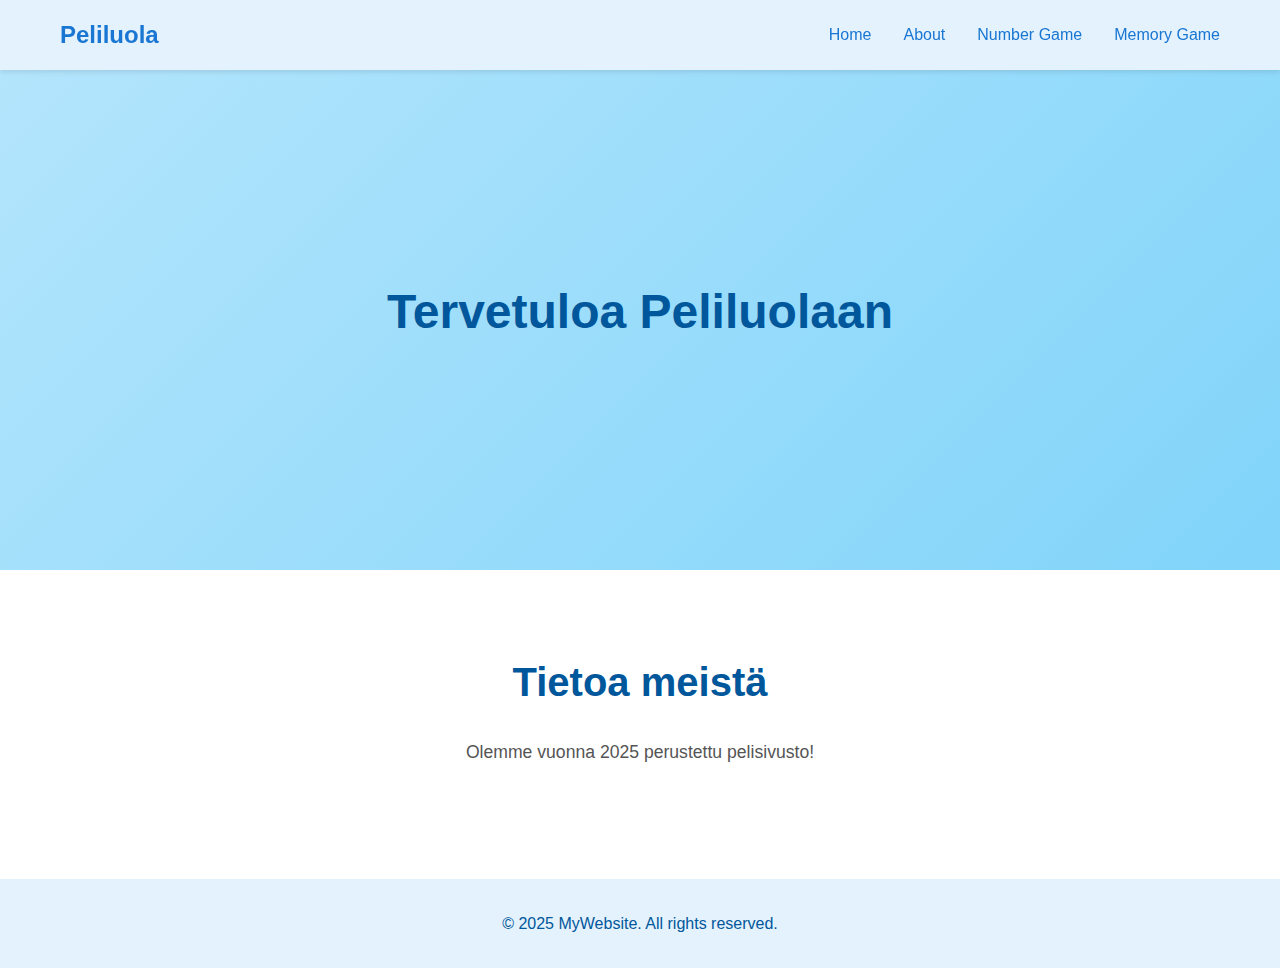
<file: index.html>
<!DOCTYPE html>
<html lang="en">
<head>
    <meta charset="UTF-8">
    <meta name="viewport" content="width=device-width, initial-scale=1.0">
    <title>Luola</title>
    <link rel="stylesheet" href="styles.css">
</head>
<body>
    <header>
        <nav class="navbar">
            <div class="container">
                <div class="logo">Peliluola</div>
                <ul class="nav-links">
                    <li><a href="#home">Home</a></li>
                    <li><a href="#about">About</a></li>
                    <li><a href="number-game.html">Number Game</a></li>
                    <li><a href="memory-game.html">Memory Game</a></li>
                </ul>
            </div>
        </nav>
    </header>

    <main>
        <section id="home" class="hero">
            <div class="container">
                <h1>Tervetuloa Peliluolaan</h1>
                
                
            </div>
        </section>

        <section id="about" class="about">
            <div class="container">
                <h2>Tietoa meistä</h2>
                <p>Olemme vuonna 2025 perustettu pelisivusto!</p>
            </div>
        </section>


    </main>

    <footer>
        <div class="container">
            <p>&copy; 2025 MyWebsite. All rights reserved.</p>
        </div>
    </footer>

    <script src="script.js"></script>
</body>
</html>
</file>
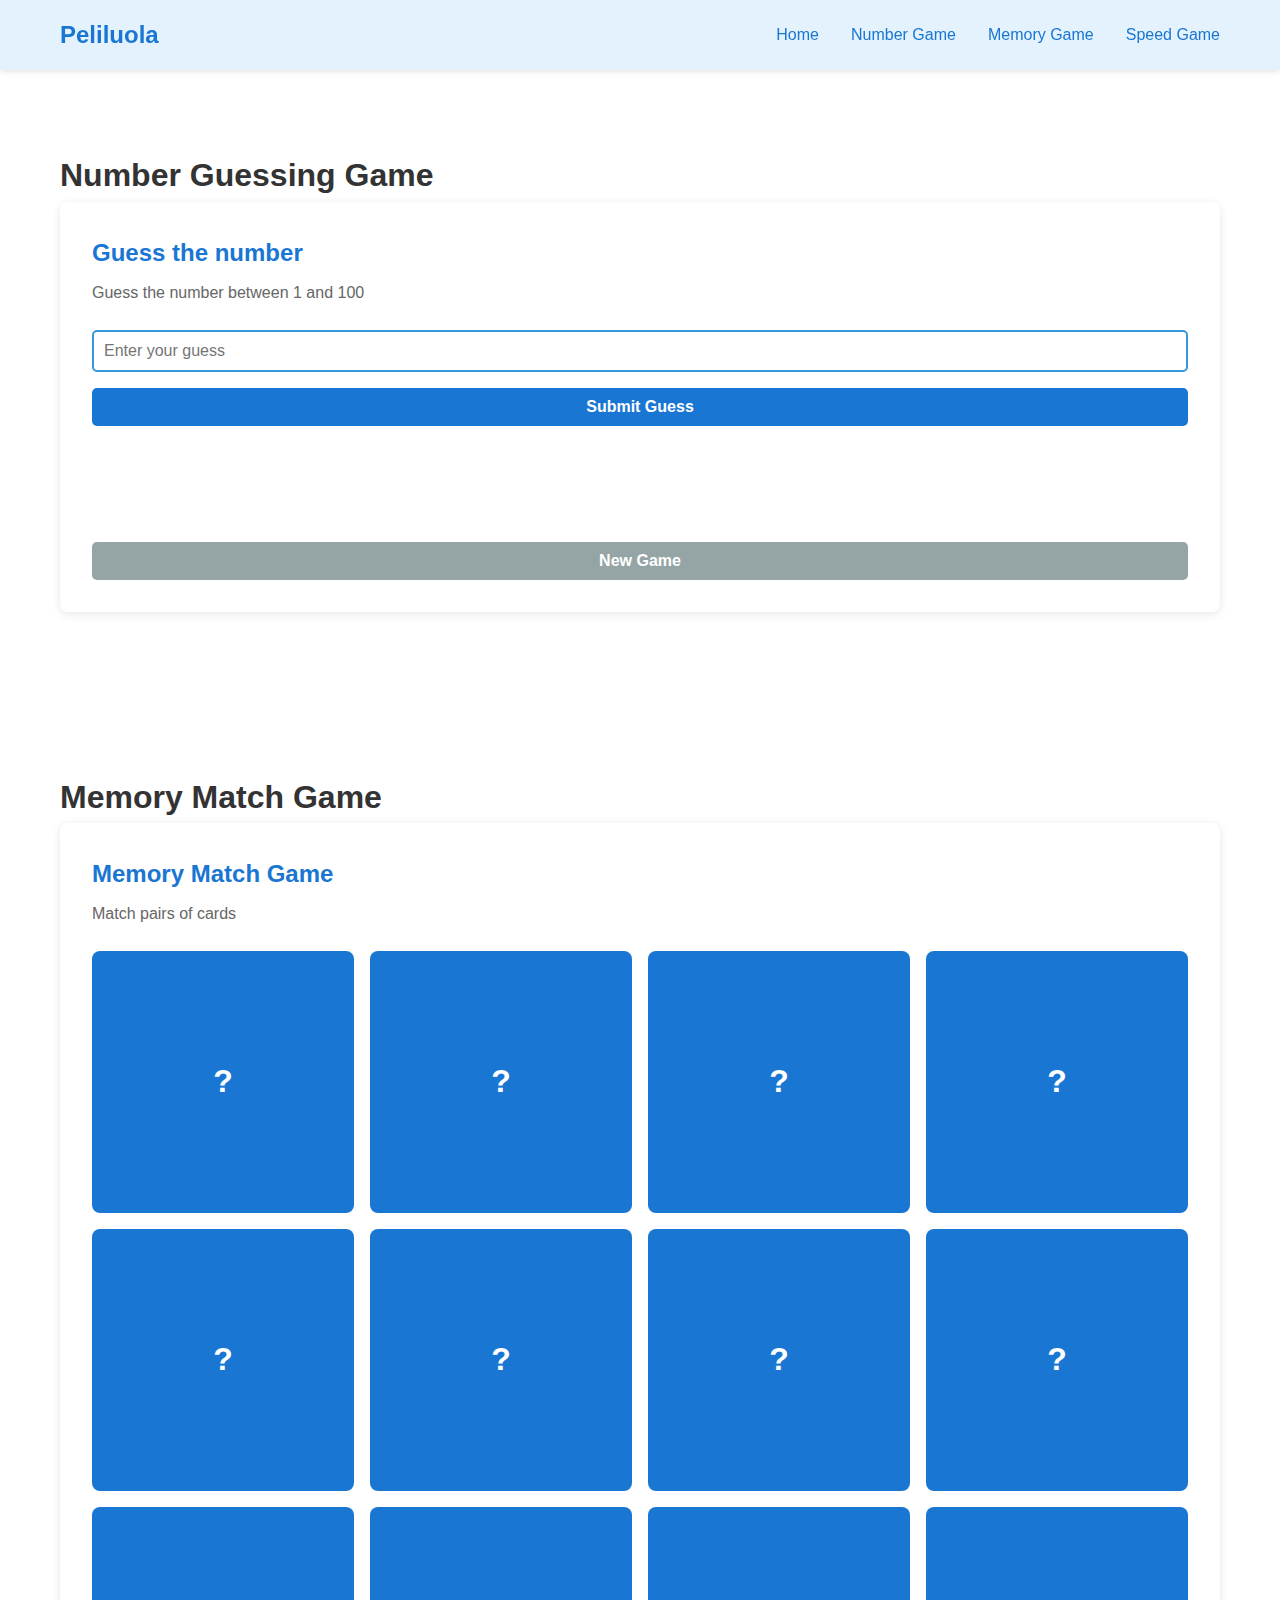
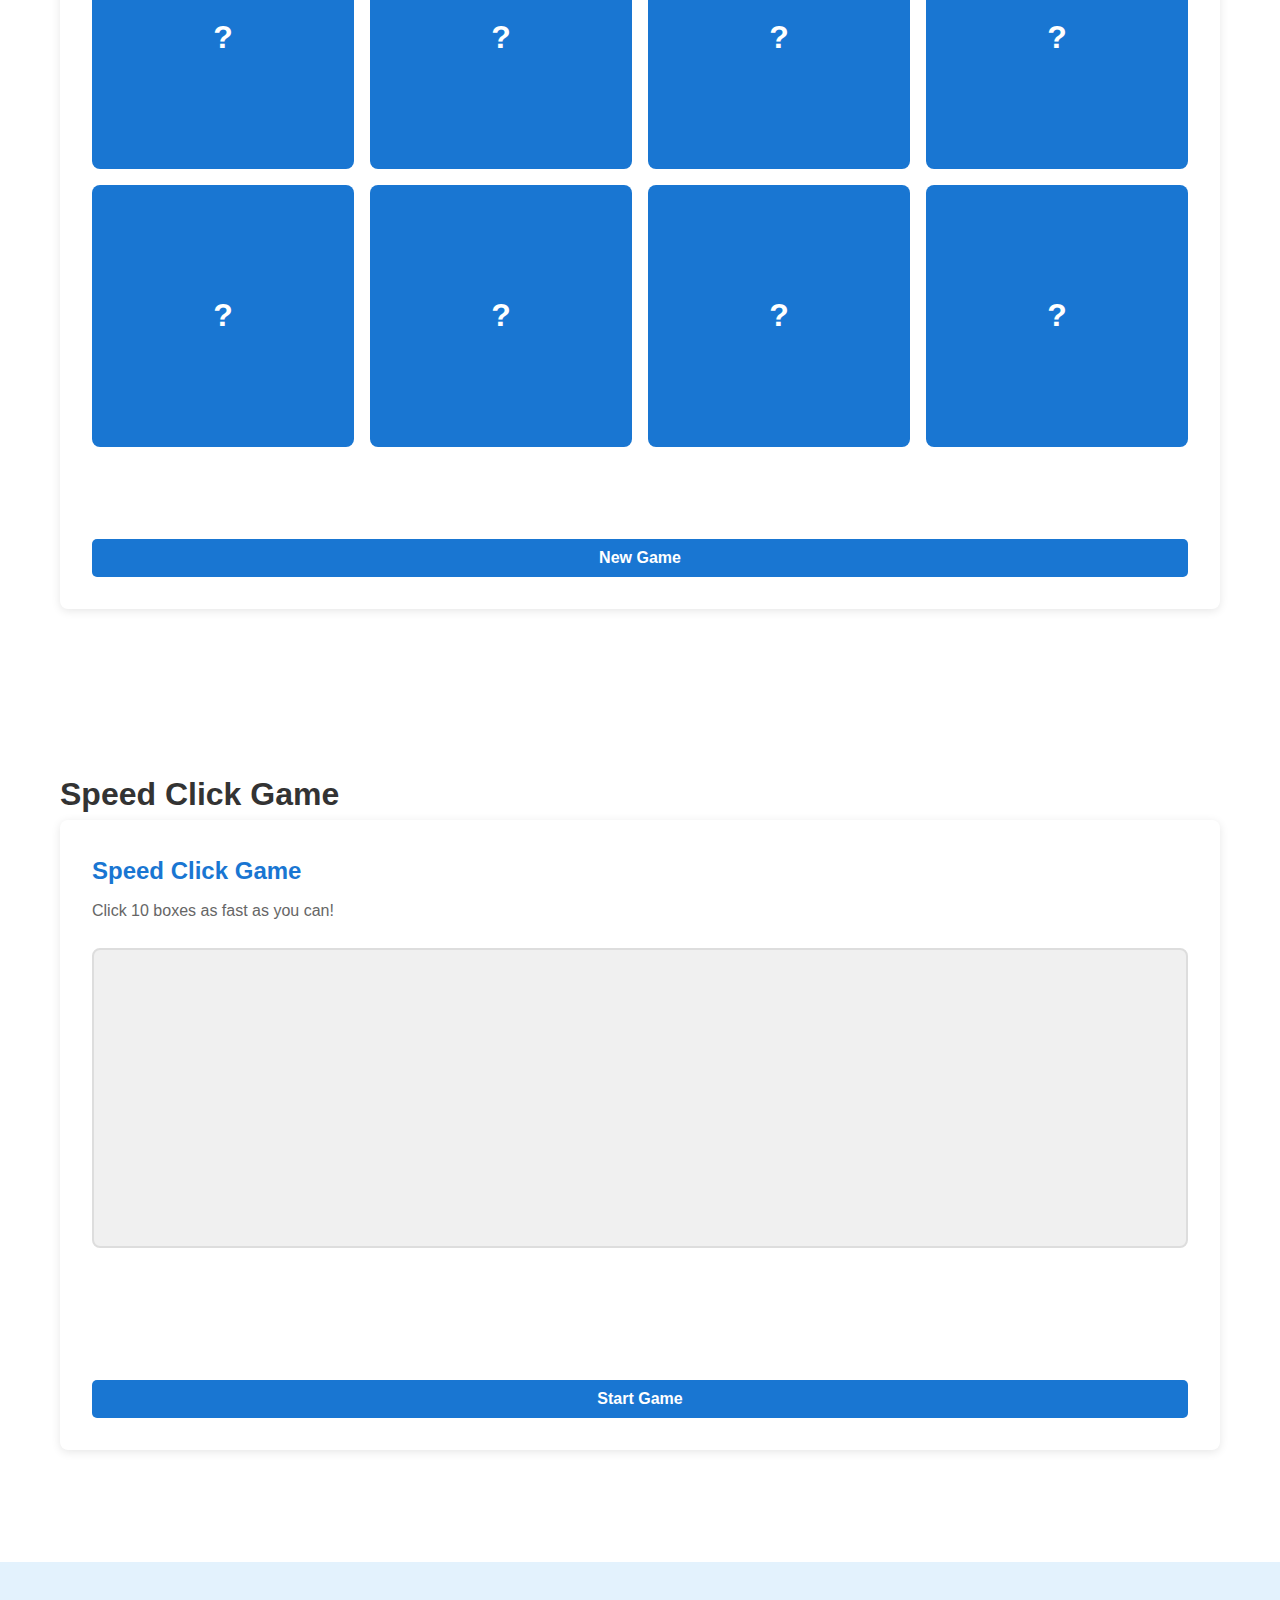
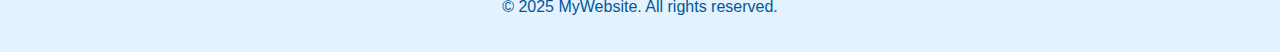
<file: games.html>
<!DOCTYPE html>
<html lang="en">
<head>
    <meta charset="UTF-8">
    <meta name="viewport" content="width=device-width, initial-scale=1.0">
    <title>Games - MyWebsite</title>
    <link rel="stylesheet" href="styles.css">
</head>
<body>
    <header>
        <nav class="navbar">
            <div class="container">
                <div class="logo">Peliluola</div>
                <ul class="nav-links">
                    <li><a href="index.html">Home</a></li>
                    <li><a href="#number-game">Number Game</a></li>
                    <li><a href="#memory-game">Memory Game</a></li>
                    <li><a href="#speed-game">Speed Game</a></li>
                </ul>
            </div>
        </nav>
    </header>

    <main>
        <section id="number-game" class="games">
            <div class="container">
                <h1>Number Guessing Game</h1>
                
                <!-- Number Guessing Game -->
                <div class="game-container">
                    <div class="game-card">
                        <h3>Guess the number</h3>
                        <p>Guess the number between 1 and 100</p>
                        <div class="game-content">
                            <input type="number" id="guessInput" placeholder="Enter your guess" min="1" max="100">
                            <button onclick="submitGuess()" class="game-button">Submit Guess</button>
                            <p id="guessMessage" class="game-message"></p>
                            <p id="attemptsDisplay" class="attempts"></p>
                            <button onclick="resetGuessGame()" class="game-button secondary">New Game</button>
                        </div>
                    </div>
                </div>
            </div>
        </section>

        <section id="memory-game" class="games">
            <div class="container">
                <h1>Memory Match Game</h1>
                
                <!-- Memory Match Game -->
                <div class="game-container">
                    <div class="game-card">
                        <h3>Memory Match Game</h3>
                        <p>Match pairs of cards</p>
                        <div class="game-content">
                            <div id="memoryBoard" class="memory-board"></div>
                            <p id="matchMessage" class="game-message"></p>
                            <button onclick="resetMemoryGame()" class="game-button">New Game</button>
                        </div>
                    </div>
                </div>
            </div>
        </section>

        <section id="speed-game" class="games">
            <div class="container">
                <h1>Speed Click Game</h1>
                
                <!-- Speed Click Game -->
                <div class="game-container">
                    <div class="game-card">
                        <h3>Speed Click Game</h3>
                        <p>Click 10 boxes as fast as you can!</p>
                        <div class="game-content">
                            <div id="speedGameArea" class="speed-game-area">
                                <div id="speedClickBox" class="speed-click-box" onclick="clickSpeedBox()"></div>
                            </div>
                            <p id="speedCounter" class="game-message"></p>
                            <p id="speedTimer" class="attempts"></p>
                            <button onclick="startSpeedGame()" class="game-button" id="speedStartBtn">Start Game</button>
                        </div>
                    </div>
                </div>
            </div>
        </section>
    </main>

    <footer>
        <div class="container">
            <p>&copy; 2025 MyWebsite. All rights reserved.</p>
        </div>
    </footer>

    <script src="script.js"></script>
</body>
</html>
</file>
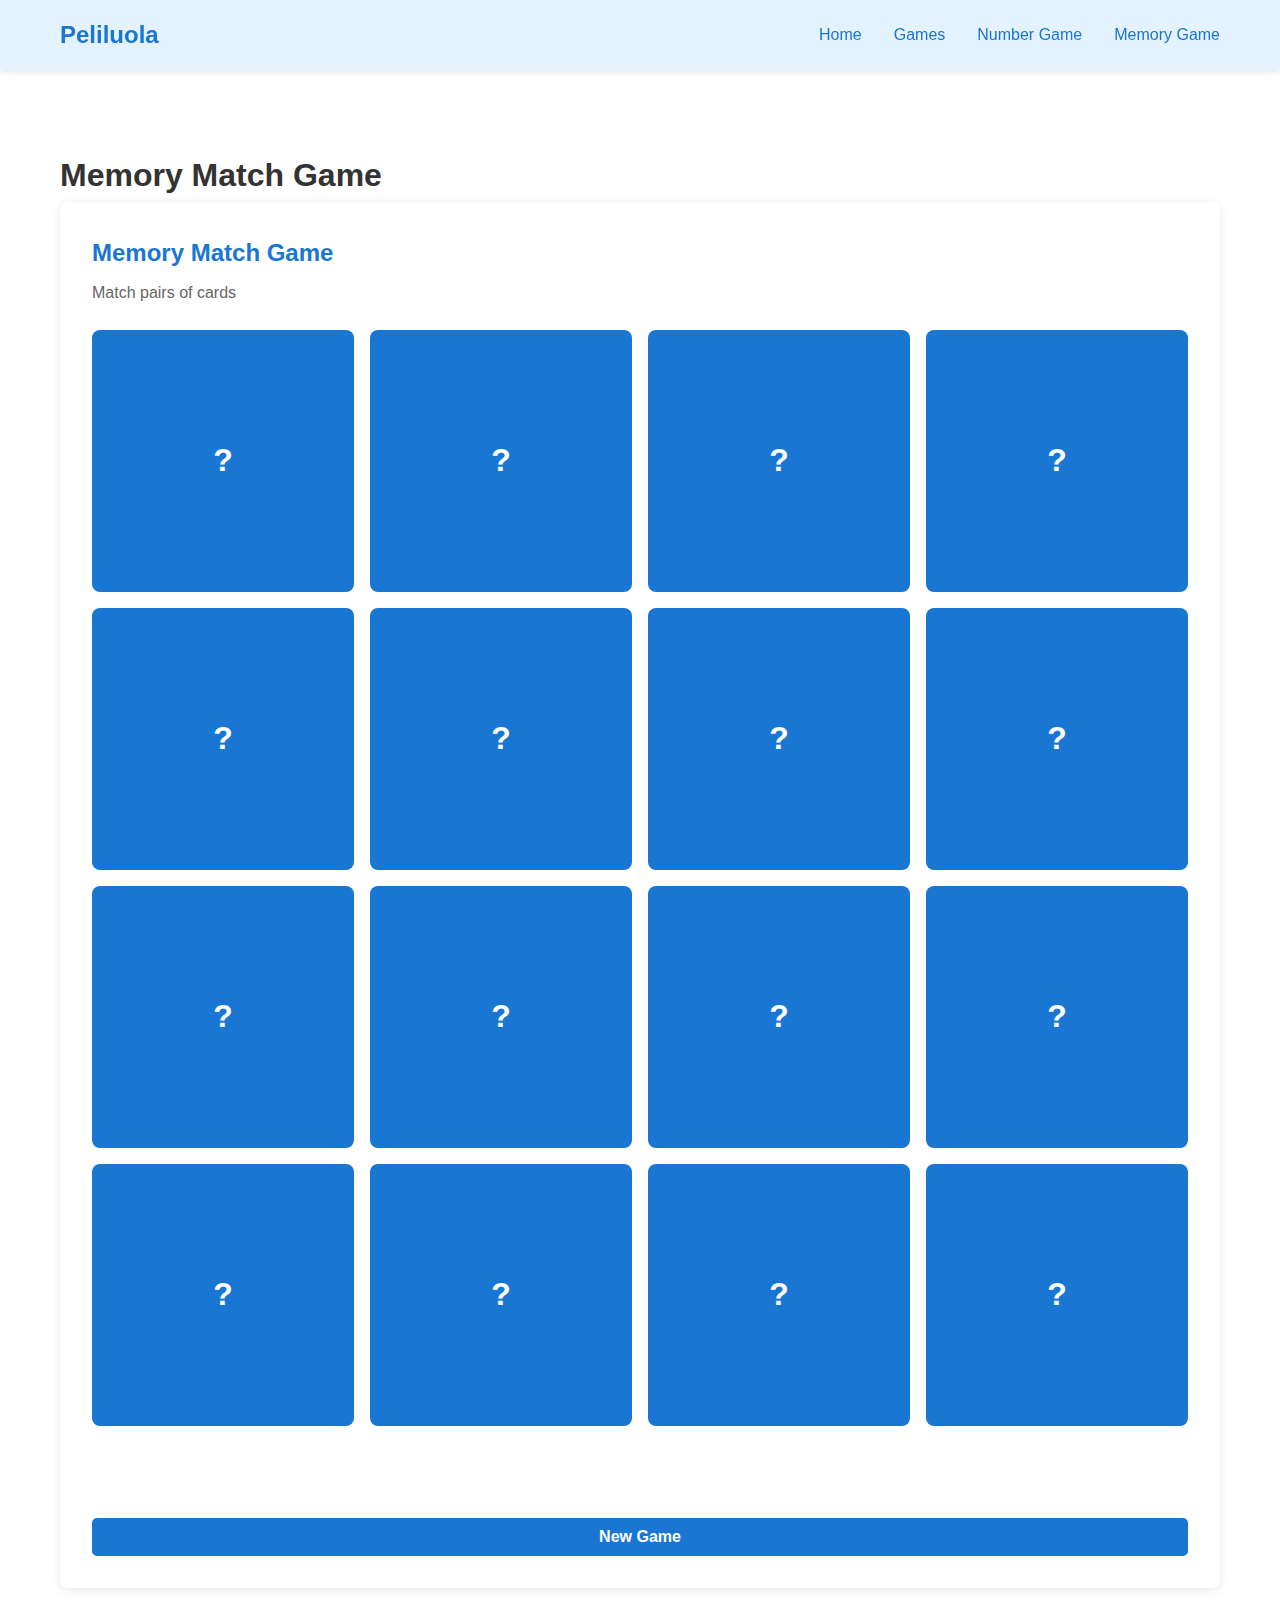
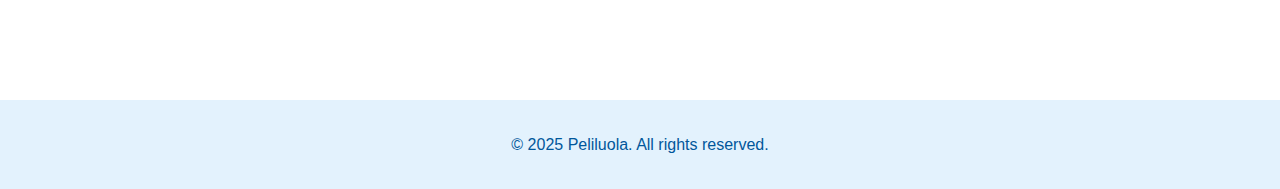
<file: memory-game.html>
<!DOCTYPE html>
<html lang="en">
<head>
    <meta charset="UTF-8">
    <meta name="viewport" content="width=device-width, initial-scale=1.0">
    <title>Memory Match Game - Peliluola</title>
    <link rel="stylesheet" href="styles.css">
</head>
<body>
    <header>
        <nav class="navbar">
            <div class="container">
                <div class="logo">Peliluola</div>
                <ul class="nav-links">
                    <li><a href="index.html">Home</a></li>
                    <li><a href="games.html">Games</a></li>
                    <li><a href="number-game.html">Number Game</a></li>
                    <li><a href="memory-game.html">Memory Game</a></li>
                </ul>
            </div>
        </nav>
    </header>

    <main>
        <section class="games">
            <div class="container">
                <h1>Memory Match Game</h1>

                <!-- Memory Match Game -->
                <div class="game-container">
                    <div class="game-card">
                        <h3>Memory Match Game</h3>
                        <p>Match pairs of cards</p>
                        <div class="game-content">
                            <div id="memoryBoard" class="memory-board"></div>
                            <p id="matchMessage" class="game-message"></p>
                            <button onclick="resetMemoryGame()" class="game-button">New Game</button>
                        </div>
                    </div>
                </div>
            </div>
        </section>
    </main>

    <footer>
        <div class="container">
            <p>&copy; 2025 Peliluola. All rights reserved.</p>
        </div>
    </footer>

    <script src="script.js"></script>
</body>
</html>
</file>
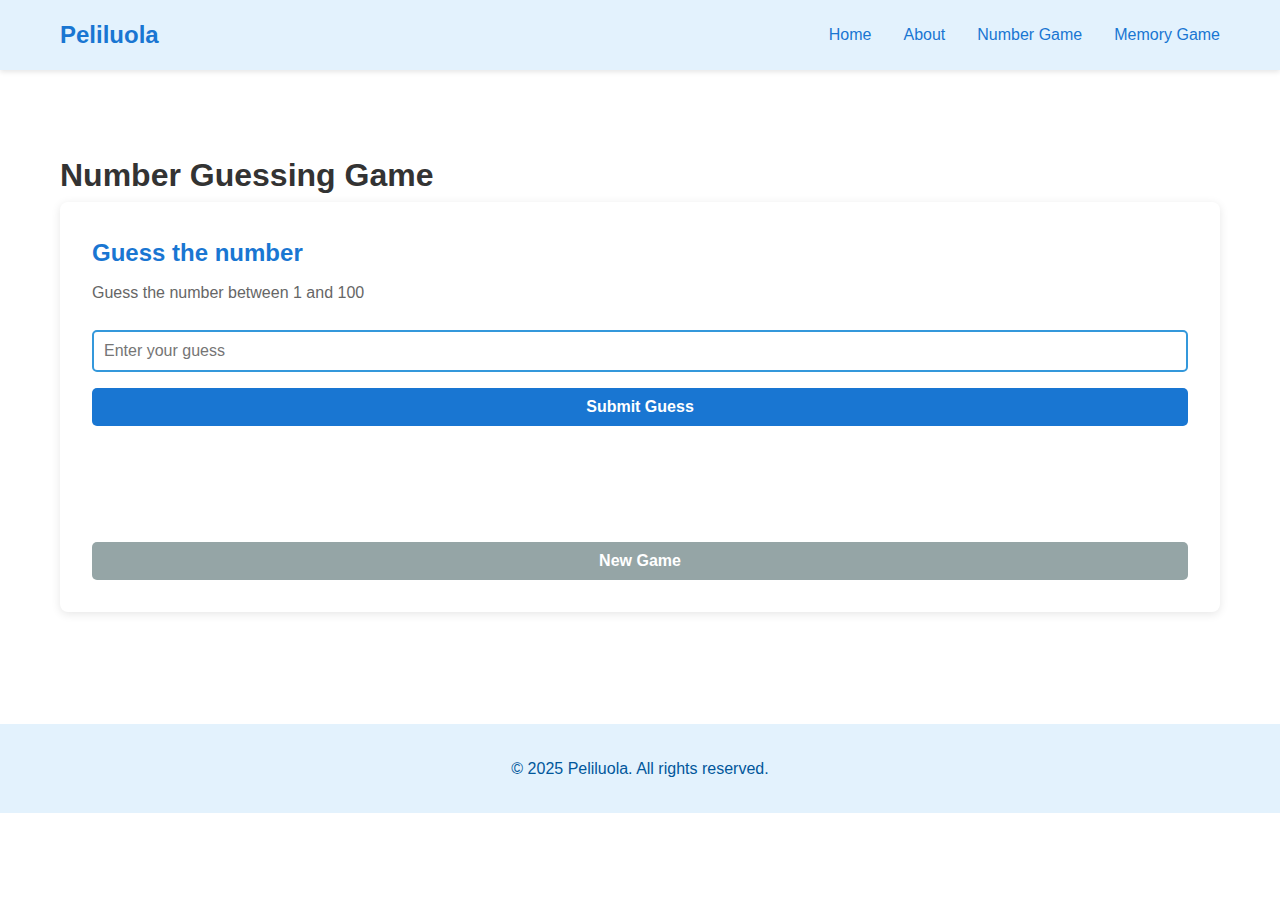
<file: number-game.html>
<!DOCTYPE html>
<html lang="en">
<head>
    <meta charset="UTF-8">
    <meta name="viewport" content="width=device-width, initial-scale=1.0">
    <title>Number Guessing Game - Peliluola</title>
    <link rel="stylesheet" href="styles.css">
</head>
<body>
    <header>
        <nav class="navbar">
            <div class="container">
                <div class="logo">Peliluola</div>
                <ul class="nav-links">
                    <li><a href="index.html">Home</a></li>
                    <li><a href="index.html#about">About</a></li>
                    <li><a href="number-game.html">Number Game</a></li>
                    <li><a href="memory-game.html">Memory Game</a></li>
                </ul>
            </div>
        </nav>
    </header>

    <main>
        <section class="games">
            <div class="container">
                <h1>Number Guessing Game</h1>

                <!-- Number Guessing Game -->
                <div class="game-container">
                    <div class="game-card">
                        <h3>Guess the number</h3>
                        <p>Guess the number between 1 and 100</p>
                        <div class="game-content">
                            <input type="number" id="guessInput" placeholder="Enter your guess" min="1" max="100">
                            <button onclick="submitGuess()" class="game-button">Submit Guess</button>
                            <p id="guessMessage" class="game-message"></p>
                            <p id="attemptsDisplay" class="attempts"></p>
                            <button onclick="resetGuessGame()" class="game-button secondary">New Game</button>
                        </div>
                    </div>
                </div>
            </div>
        </section>
    </main>

    <footer>
        <div class="container">
            <p>&copy; 2025 Peliluola. All rights reserved.</p>
        </div>
    </footer>

    <script src="script.js"></script>
</body>
</html>
</file>
<file: styles.css>
* {
    margin: 0;
    padding: 0;
    box-sizing: border-box;
}

body {
    font-family: 'Segoe UI', Tahoma, Geneva, Verdana, sans-serif;
    line-height: 1.6;
    color: #333;
}

.container {
    max-width: 1200px;
    margin: 0 auto;
    padding: 0 20px;
}

/* Navigation */
.navbar {
    background-color: #e3f2fd;
    padding: 1rem 0;
    position: sticky;
    top: 0;
    z-index: 100;
    box-shadow: 0 2px 5px rgba(0, 0, 0, 0.1);
}

.navbar .container {
    display: flex;
    justify-content: space-between;
    align-items: center;
}

.logo {
    font-size: 1.5rem;
    font-weight: bold;
    color: #1976d2;
}

.nav-links {
    display: flex;
    list-style: none;
    gap: 2rem;
}

.nav-links a {
    color: #1976d2;
    text-decoration: none;
    transition: color 0.3s;
}

.nav-links a:hover {
    color: #1565c0;
}

/* Hero Section */
.hero {
    background: linear-gradient(135deg, #b3e5fc 0%, #81d4fa 100%);
    color: #01579b;
    padding: 100px 0;
    text-align: center;
    min-height: 500px;
    display: flex;
    align-items: center;
    justify-content: center;
}

.hero h1 {
    font-size: 3rem;
    margin-bottom: 1rem;
}

.hero p {
    font-size: 1.3rem;
    margin-bottom: 2rem;
}

/* CTA Button */
.cta-button {
    background-color: #1976d2;
    color: white;
    padding: 12px 30px;
    border: none;
    border-radius: 5px;
    font-size: 1rem;
    cursor: pointer;
    transition: background-color 0.3s;
    font-weight: bold;
}

.cta-button:hover {
    background-color: #1565c0;
}

/* About Section */
.about {
    padding: 80px 0;
    background-color: #ffffff;
    text-align: center;
}

.about h2 {
    font-size: 2.5rem;
    margin-bottom: 1.5rem;
    color: #01579b;
}

.about p {
    font-size: 1.1rem;
    color: #555;
    max-width: 600px;
    margin: 0 auto;
}

/* Services Section */
.services {
    padding: 80px 0;
}

.services h2 {
    text-align: center;
    font-size: 2.5rem;
    margin-bottom: 3rem;
    color: #01579b;
}

.service-grid {
    display: grid;
    grid-template-columns: repeat(auto-fit, minmax(300px, 1fr));
    gap: 2rem;
}

.service-card {
    background: white;
    padding: 2rem;
    border-radius: 8px;
    box-shadow: 0 2px 10px rgba(0, 0, 0, 0.1);
    transition: transform 0.3s, box-shadow 0.3s;
}

.service-card:hover {
    transform: translateY(-5px);
    box-shadow: 0 5px 20px rgba(0, 0, 0, 0.15);
}

.service-card h3 {
    color: #1976d2;
    margin-bottom: 1rem;
    font-size: 1.5rem;
}

.service-card p {
    color: #555;
}

/* Games Section */
.games {
    padding: 80px 0;
}

.games h2 {
    text-align: center;
    font-size: 2.5rem;
    margin-bottom: 3rem;
    color: #01579b;
}

.game-container {
    display: grid;
    grid-template-columns: repeat(auto-fit, minmax(350px, 1fr));
    gap: 2rem;
}

.game-card {
    background: white;
    padding: 2rem;
    border-radius: 8px;
    box-shadow: 0 2px 10px rgba(0, 0, 0, 0.1);
    transition: transform 0.3s;
}

.game-card:hover {
    transform: translateY(-5px);
}

.game-card h3 {
    color: #1976d2;
    margin-bottom: 0.5rem;
    font-size: 1.5rem;
}

.game-card p {
    color: #666;
    margin-bottom: 1.5rem;
}

.game-content {
    display: flex;
    flex-direction: column;
    gap: 1rem;
}

#guessInput {
    padding: 10px;
    border: 2px solid #3498db;
    border-radius: 5px;
    font-size: 1rem;
}

#guessInput:focus {
    outline: none;
    border-color: #1565c0;
}

.game-button {
    padding: 10px 20px;
    background-color: #1976d2;
    color: white;
    border: none;
    border-radius: 5px;
    cursor: pointer;
    font-size: 1rem;
    font-weight: bold;
    transition: background-color 0.3s;
}

.game-button:hover {
    background-color: #1565c0;
}

.game-button.secondary {
    background-color: #95a5a6;
}

.game-button.secondary:hover {
    background-color: #7f8c8d;
}

.game-message {
    padding: 10px;
    border-radius: 5px;
    text-align: center;
    font-weight: bold;
    min-height: 20px;
}

.game-message.correct {
    background-color: #d4edda;
    color: #155724;
}

.game-message.incorrect {
    background-color: #f8d7da;
    color: #721c24;
}

.game-message.info {
    background-color: #d1ecf1;
    color: #0c5460;
}

.attempts {
    text-align: center;
    color: #666;
    font-size: 0.9rem;
}

/* Memory Game Board */
.memory-board {
    display: grid;
    grid-template-columns: repeat(4, 1fr);
    gap: 1rem;
    margin-bottom: 1rem;
}

.memory-card {
    aspect-ratio: 1;
    background-color: #1976d2;
    border: none;
    border-radius: 8px;
    cursor: pointer;
    font-size: 2rem;
    display: flex;
    align-items: center;
    justify-content: center;
    transition: all 0.3s;
    font-weight: bold;
    color: white;
}

.memory-card:hover:not(.matched) {
    transform: scale(1.05);
    box-shadow: 0 5px 15px rgba(0, 0, 0, 0.2);
}

.memory-card.flipped {
    background-color: #81d4fa;
}

.memory-card.matched {
    background-color: #01579b;
    cursor: not-allowed;
    opacity: 0.7;
}

/* Speed Click Game */
.speed-game-area {
    position: relative;
    width: 100%;
    height: 300px;
    background-color: #f0f0f0;
    border-radius: 8px;
    margin-bottom: 1rem;
    border: 2px solid #ddd;
}

.speed-click-box {
    position: absolute;
    width: 80px;
    height: 80px;
    background: linear-gradient(135deg, #81d4fa 0%, #4fc3f7 100%);
    border-radius: 8px;
    cursor: pointer;
    display: none;
    align-items: center;
    justify-content: center;
    font-weight: bold;
    color: #01579b;
    transition: transform 0.1s;
    box-shadow: 0 5px 15px rgba(0, 0, 0, 0.2);
}

.speed-click-box:hover {
    transform: scale(1.05);
}

.speed-click-box.active {
    display: flex;
}

/* Contact Section */
.contact {
    padding: 80px 0;
    background-color: #e3f2fd;
}

.contact h2 {
    text-align: center;
    font-size: 2.5rem;
    margin-bottom: 3rem;
    color: #01579b;
}

.contact-form {
    max-width: 600px;
    margin: 0 auto;
    display: flex;
    flex-direction: column;
    gap: 1.5rem;
}

.contact-form input,
.contact-form textarea {
    padding: 12px;
    border: 1px solid #ddd;
    border-radius: 5px;
    font-family: inherit;
    font-size: 1rem;
}

.contact-form input:focus,
.contact-form textarea:focus {
    outline: none;
    border-color: #1976d2;
    box-shadow: 0 0 5px rgba(25, 118, 210, 0.3);
}

/* Footer */
footer {
    background-color: #e3f2fd;
    color: #01579b;
    text-align: center;
    padding: 2rem 0;
    margin-top: 2rem;
}

/* Responsive Design */
@media (max-width: 768px) {
    .nav-links {
        flex-direction: column;
        gap: 1rem;
    }

    .hero h1 {
        font-size: 2rem;
    }

    .hero p {
        font-size: 1rem;
    }

    .about h2,
    .games h2,
    .contact h2 {
        font-size: 2rem;
    }

    .memory-board {
        grid-template-columns: repeat(3, 1fr);
    }
}
</file>
